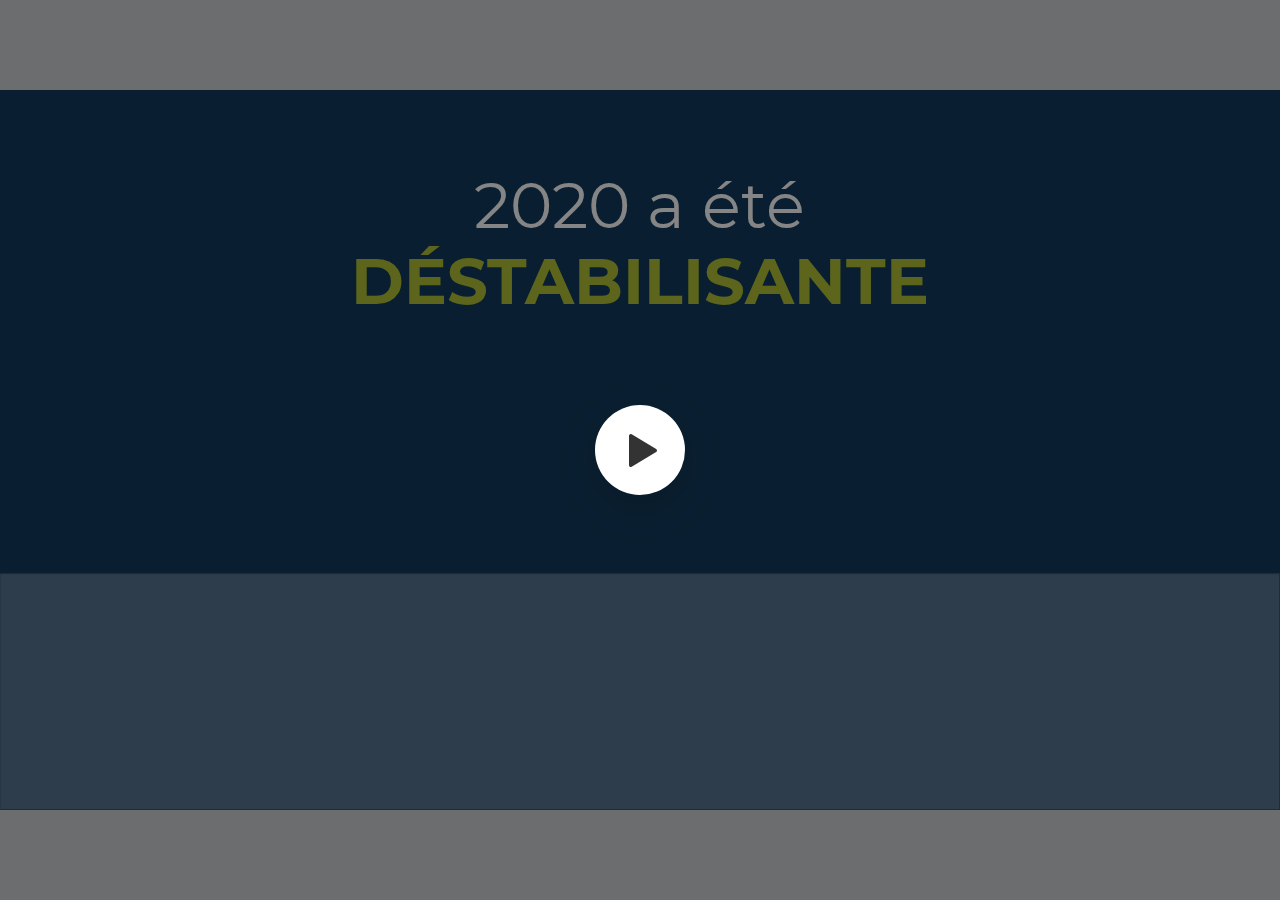
<file: index.html>
<!DOCTYPE html>
<!-- Created with iSpring --><!-- 1280 720 --><!--version 10.0.3.9003 --><!--type html --><!--mainFolder ./ -->
<html style=background-color:#ced1d3;>
<head>
    <meta http-equiv="Content-Type" content="text/html;charset=utf-8"/><meta name="viewport" content="width=device-width,initial-scale=1,minimum-scale=1,maximum-scale=1,user-scalable=no"/><meta name="format-detection" content="telephone=no"/><meta name="apple-mobile-web-app-capable" content="yes"/><meta name="apple-mobile-web-app-status-bar-style" content="black"/><meta http-equiv="X-UA-Compatible" content="IE=edge"/><meta name="msapplication-tap-highlight" content="no"/><title>Kawalearn-Voeux 2021</title><link rel="apple-touch-icon-precomposed" href="data/apple-touch-icon.png"/><link rel="shortcut icon" type="image/ico" href="data/favicon.ico"/><style>body {background-color:#ced1d3;}#spr0_150d12b8 {display:none;}</style>
    
    
    <style>
		#playerView {
			position:relative;
			-webkit-tap-highlight-color:rgba(0,0,0,0);
			-webkit-user-select:none;
			-moz-user-select:none;
			-webkit-touch-callout:none;
			-webkit-user-drag:none;
		}
		#playerView * {
			position:absolute;
		}
		#preloader {
			width: 50px;
			height: 50px;
			position: absolute;
			top: 0;
			left: 0;
			bottom: 0;
			right: 0;
			margin: auto;
			border-radius: 10px;
			background-color: rgba(0, 0, 0, 0.5);
		}

		#preloader::after {
			content: '';
			position: absolute;
			background: url([data-uri]);
			background-size: cover;
			top: 0;
			left: 0;
			bottom: 0;
			right: 0;
			animation: preloader_spin 1s infinite linear;
			-webkit-animation: preloader_spin 1s infinite linear;
		}

		@keyframes preloader_spin { 0% {transform: rotate(0deg);} 100% {transform: rotate(360deg);} }
		@-webkit-keyframes preloader_spin { 0% {-webkit-transform: rotate(0deg);} 100% {-webkit-transform: rotate(360deg);}}
    </style>
</head>
<body>
	<div id="preloader"></div>
	<script src="data/browsersupport.js?192FFAE9"></script>
	<script src="data/player.js?192FFAE9"></script>
    <div id="content"></div>
    <div id="spr0_150d12b8"></div>
    <script>
		(function(startup){
			function start(savedPresentationState)
			{
				var presInfo = "eNrtXFtv40aW/itcDQb9YjJ1Y116szPgTRmhZctjyZ1k40CgJcrNiUQpJOVO0jCQ133epwF2gX2M92H/hLF/JL9kTxUpWTLpW08n2ATtBiy56lTVqXO+c6si+10n7bzsvCMccSaEZwcC+zbzAmz7QVfYLhFMKs4QRf5V56BTAvGr+G08T+I8s18vk/V3FkEEQ9fkgb63nZeYSHTQedN5KQh8ToB2ssyT4SofS5dzLoBqddl5SRDmB521ZiotinVaJrN8jJGDHDpWCNF/[base64]/wuCg46uQZX58qg/l1nVoPjarOsngksEFmxdXNd3lxb4c2/DUee3+v3ht7RKAL+etr6fUUiEorI7nZdbrNQMluFpGtLFbldGuJI0eDqJXFltaHONC7js0+KeTpNsPM3rfrJ3daJQcR0h3dkuKx38N3jnPlmSGI2AoJAjouwmYI6XIErQERyjAhR7tXXB9qLvattX/uOYpWzMXbRFJNzzfU59DDMHSElodIlLlWIH1AkHYpcQVykBHc5PWCMO4xQpgijGNwe0GDhMEZc7iosFJfya6Ohr/ABgn/4wCaEOgRjwTETjCPFDmzsSkcQ8HjAnFSSsa+NqrZjmkOaI/SmDC4qVYIkmUMQ2t33xtkVLRsu9dC1FhvSYpsaAV5VgnhX9RYbASNo/17DG8Ytawwd3CXCZgtVn6FeAvXM9MIYbJCssQzS/0p/FkYjxZt4lRR101B/HnReVx/f1x/fVJ+z6uPtsiKuwHsYp4UVr4sitVbzJM0SK/[base64]/PuA8zY7si6X68Iqlus3MWQ4Vj+yDqNevx+dnljHA/il06ZbYAeChL5HkO3JCJIzHnBb8W7XJhENVehTRX1XA5s0gU1bgU1bgI3vAvv5zN4LceJIA3GkXMoFo0Sj4VstUC2VuOzUGgW/rn+kREIhgavddK4eMofZ+cYciHIUOFCMiVBEcQWemwMsqWRUKYa1LwcsOVgwIl0pJRcYaAiBVakE2xBUwuiGOejcUwqYFEwNwK20OWCHwjeXUeYKRPFdc2gMaY5oMwdmzGEro3vMwWz492EOr/M4XSRZuQepW3ceBl4I/sPmAnk2i3xp+57n2ZHiEYuoh7nSSQmnTdSzVtSzp6D+Xp4eADer/DcgDUtXqA8GbnfqbsAtuAPokQoWVZWvpwBczhF2OXEBxtxBCvIppSCdoAJawCczF7tUIunqlrvAhqDoIKBATElU+3kXOwQCB1cIrKlKdXaB3RzSHNEG7ArXW/m0A7va7O8kbUkKK7+5LpbzdZkus8JaLdd55Sf/vIG3i5kC3SE78EQAFTeStvSIhBRchhL5rs9lV8ObNeHttsLbvYV3jefWdAVYmy3zRVwxViwB6gUw18vKJM+S8iw/yw5ja7JcLNZZOjFkVlKU1h+m6UVaQkQwFA9sUPcH8/TbdfKDmXkNKdEkLqpxMNnN9bfrdAV/FolV5nFWaHaSNhsTjjTIwWAvlElIz/Vm0L59/VBt+UF7ohXE+HRW2xMYD+T3CrtEUoK0PUGi6AA2KSC6dtqQSTmQWCkC4aK2Mq4cMF8OPtw1ZtiwKYkcJcAQcJV/Ud3EYBYEYQhTpmuMuzbVGNIcoWFV70Tc3Qkw6CDClRCmpAEufyM7weTuVsAgHCy1b+SuS0DjUCcpxwWPhiRFyEypONRnkN7WfhC2wqTOgsVtint3K0xCsQXx9LbIswmUUhTSAgQlbVtC2xzSHLG7lQa+IL1wOFPUBTcMG6FyoxWo/DiFNMPowGgFsl9pKk260Yqggmr32uKz79cKl9zVHMona+V2xO5WRNNUpA5wkFAxCYUD5ExQHB+43IEt6D01Eibp6N3ZFDlmA3uZUdVXdTUjRbu930aKPTHfRgr3g8SJmmiBq/jQ9BB6bKP1gYlINREg+o456okaRvo+ketgKxnRJhlcSwZ/SLk0/Y0e22j9fyIX3AoZ+uHF0jR4PbbR+mSx7PiJHbHctv6DYiFtYmG1+SGMFWSSRP06+dcOW60wdh161ytM6wSxYhcxwZSAvLTJp6NUxSp8aeH2fRevEn/jeSb6k9wnoq12O+Ywt3NoYarzYYjSGHw9tfrYsvVW6IH+TTpPYInfIw+3Zgo6qh8Iooq7mNdMtrQDS+QRzgtcxQFw2fVoAnU1kYzcj+WC3Dvm8e21BIH97dF6GxhBXQPJxX0buAs8Y2FLc/+0yzreY71Gx+3h/AevDUyS/FgWvlMFdwl3ux6yEVfShiJL2L7yfTtgAUMSY+ZHSpcJvFkm8NYygT+pTHgilzqnD6u6IC2S3FrAiAmQJdm60H3H+XK6TvPEmkLHZTq9uV5CrXBzPY0vlhe6RCiqGWaztR6uJ58n1tvkvK3gRnXBDemLuq/Ihsq3WQc0Eo36qPEX0O5GbSxQiAYuaKyLQhs8v29LIkKbqjAMRAA5rgq12kRTbaJVbeJJajPynmh1neVTXXativUcRF/XbpY5z0uzCy31U6jL4nUJytmp5KrybZTkizRL8mdq4YFS7FdQgXED9ZWwZueiEi3b3KPttV3dVZgXosBX2LN5pE+bfPjmuZiCxbmRcnGgutSU46qpMNmqMPkkhQUg+6rGBnVdgnFsVbaxluXaiieTm58K6+a/rGyp9bVVVpJZ8/QiSz6q8646RVcJL4yQrSJwlgwx15YBd23eDTwWYC8Unr4LEi13QapVnepJ6gxvrlfzZZqYE0SjUa2Q1Twuk+qUo384/Kis/VDYdti0OWu6jYOECcERgzjIBAaHCrr0I9y1AyxDwj0BmQbVCm25A8Go/Y4aPSMSPsyk1ttwnc+2IaywznXEnMRZvP7Ogki5gJiXxkV1unbzP2VuwuW8PkZLNFWxnKTwWYfNWVIUsFBWBdazfAGLpov4QodSaxHnEDt/8zFSKq8rkbR9ygNwuYG0PRYSm/Mw8IUImST6gF+0HPDjex47wO/jdI1LLfO4vLm+SI1893W9e/D50XB3NSiR5/GQhXZAugpCJQ1sKZRr4xARFKCuZKG+mBQtZ9i4/codk2fmOZu4uQmXYBrfJCWkOB8D53uplHDs8cjt2oITrI0SAqcfBrZPZEQJkuCEiVap26LS9stmTJ9nlCZzrawSRmdlqh8PukyLdTL/aIN3g+ftfYrVvE6pFOqHAvketV3cjWymwFqVGxGbdknUdQUPaWgU2lKJ4PZ7VMyeETjvZ3C/Plxv6kZrvp7qylB3e1m6gDB5lps7pHlcwBSXaV5uoRAss0lyuUw3NNtqdeu0f+tBEokQSkXBbEEpqI9F+qGmwLOJwgEWyqPUx1p9bY/mtd8T4qddFHa3otTJyRKMbL6pI6uUBrzq4XI5/WiTTSfKXBVFbkRtpAixmaeg+segNMVDyTwkiIpMXGwpJnH7qQ3mz1QaaGf+849/j8GCtqlOZUHFrQkVH1V3V3U84tT1PQ8SmQCSUs592/dRaHejgGGf+540j8LKlsIRt5/cYPF81VWGVVuZ1iMkNDfXWZrkOkH9mI/el48G3UhBVLMhpoHd+SywPS+I7C4L9Rk0lZiZw9I2Z9l+ioOfdoxzpDPPJAWTWudgX//77+Ait49EmECV6wKwLKyXVRWnv1ykqzffO1BrWLa1WBc66EHrzz/+R5AngITLxDpMs2nx84//[base64]/6utIFWvpVmn9NNWX8fvjjvvel9HJeBhEMFbPMBiNh6fmbYYIRNzpx1aRLtbzao4MUhN9FLqKC6tYr1bLHIp1yFA04CF/WSwh64wnE32WeZ7OdSXvNFYcvuodjWE1w3Xd3Ov3Rl+ODwdhBEt6Ex0M8+2E82RSQpy1pi9uridQUD4449Hg5NDrb6YKIUmKnzvd614YPSzK6vCpMfBzbxTB6ievKo6CkwgawvHnvdFf6gOPm2srvkwm1jy2gKXC5OnAxmU8X1czp8NVDrlfNbXvBa/Go8HYOz4e+6ej0Q4vJ0kJ6UZFFgyORieD/vjYO4r646PoixEQDNfpZWzeQ2xQHJ9Er82ZGuwfspRkS3V6chIdgfr7IIBxb2iwEAwOj/tRhYXX+r2AaXKZ/GDFs1k6eaOlGkN+Gq+WRWoyGEhQVvObn8qkSoe0baTZOqk5DQeHHgjmJBqOTnqBFm6to+X85vrAmr+A1FarBubcKA4kBs1mtfowHFZcmUP0rKxkpo/gJ9C1XMSQ/9aAg40ArI+94fDzwYlmfhinRaqfTgUUmLualTleMGyaE4W781bz9I6CAYglGO3O1U/2J9EmkWaTZZ4DtjbjYH3P7LEW6Oe9o3Dw+XhU6WdHlmWduMMmShBcqm/b4+qwM9Y61Ot8u06hb0OyI/F6u4eAQe+zaOwPvgC1abCCbBs9g1c6RL1qdnwZDXXPaa/qOvJe9z6rwA8w2KjrFgOZkZvBwcRAKAcGX+hzgh3OCnOIp+8zwEUURraGdqEvy5y2hYbRX09Bbz2vvy+gzTz1DcreGpXrebHMp/pUaZllW5cDMAeX2Tv6bPzX096/jrter2+MsaGF7MXNf5eaw1i/2FUuc82xLsS09Cew6CrOJ1oFSfVmTPYi1lxpctiTeRNsbjT0g6ne9g3ij7U1HYXRF39s52zPzO6HySzWB2dPXKnCdb2B+5fVmH5ozXp/+YdZdhtkHtDFFllGG7UCJnF+v+j3AtRzFbAX956uhL01K5/0j8rkuep4LgNbV1yzYDDwiGeqvPl1mdwC4MkeacfJ77maUW/Uj0w0vUwvKv7n6UKnCsl24OlhpEU0BGdQOYcGh/PkB9sgIk9WeZJN85a4AFgAyy1BXLWAkjxLb37K97i1LtfJnx9fuGb65N7Vqim22nyGYPew1CZeq8pTarkOT33DzXA8gCxzJ8WBz4pi1INdPDfGxlsvu4upfYEaHJk0auvCq+wRQqSW22AUVfq+Db7bhOW9wm/77PshebvCo0G5fbbb6LZJTzYT/hKJyaM8GOU9nYP3UduVeeRx87ZMNvVAWqU+33wDf39qyoQ/fVrAIOC9yCf/crY5INOVCHYWK3rWscrvVwn0GOqzTxar5OKsc/bJnz49+6SaoKOrqWOzzHznf0H4amdBfc70f5I6kzU=";
				PresentationPlayer.start(presInfo, "content", "playerView", onPlayerInit, savedPresentationState);
				function onPlayerInit(player)
				{
					(function(player){
	(function(player)
{
	function findConnector(win)
	{
		var retries = 0;
		while (!win.ispringPresentationConnector && win.parent && win.parent != win)
		{
			++retries;
			if (retries > 7)
			{
				return null;
			}

			win = win.parent;
		}
		return win.ispringPresentationConnector;
	}

	function getConnector()
	{
		var api = findConnector(window);
		if (!api && window.opener && (typeof(window.opener) != "undefined"))
		{
			api = findConnector(window.opener);
		}
		return api;
	}

	var connector = getConnector();
	if (connector)
	{
		connector.register(player);
	}
})(player);

})(player);

					var preloader = document.getElementById("preloader");
					preloader.parentNode.removeChild(preloader);
				}
			}

			if (startup)
				startup(start);
			else
				start();
		})();
    </script>
</body>
</html>
</file>
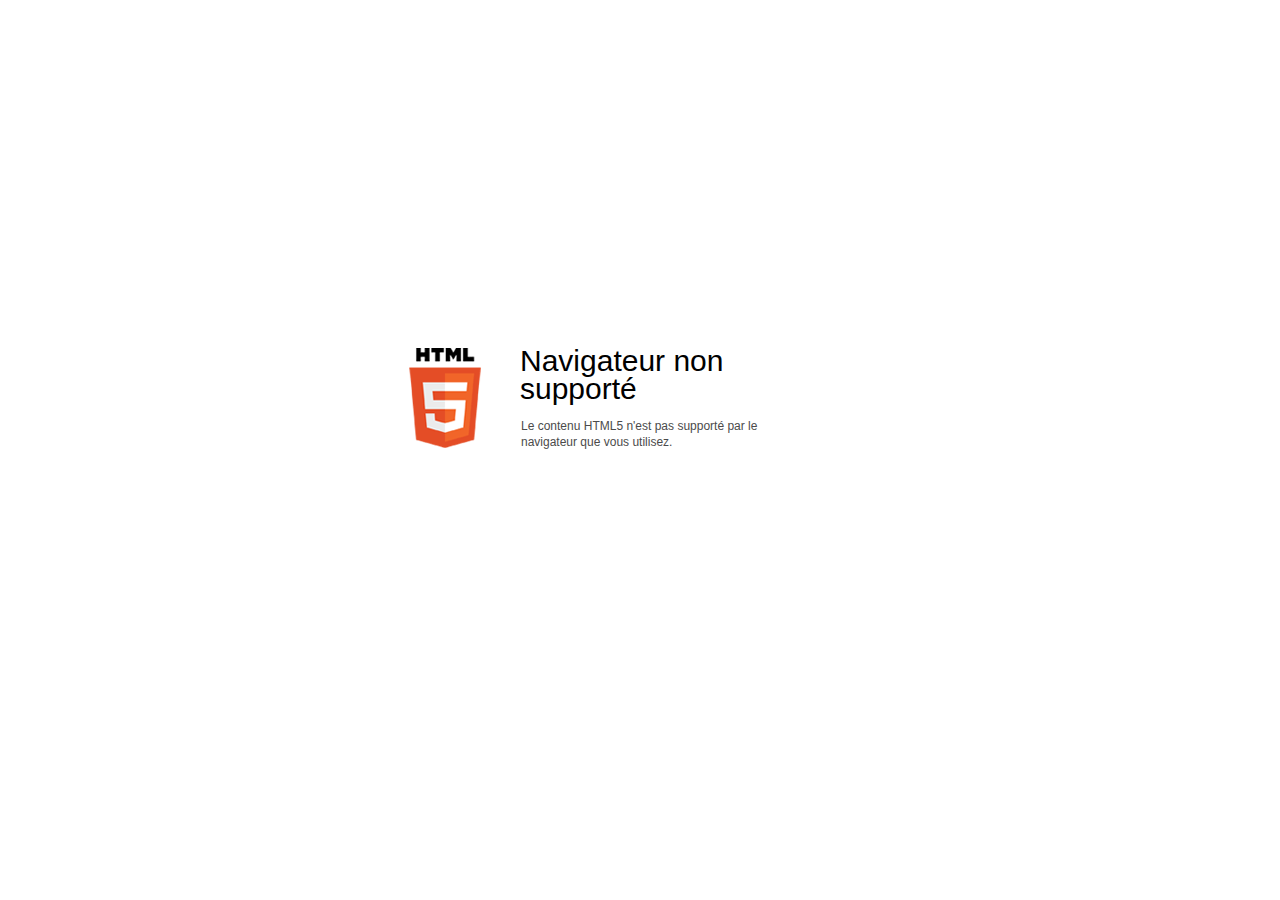
<file: data/html5-unsupported.html>
﻿<html>
<head>
    <meta http-equiv="Content-Type" content="text/html;charset=utf-8"/>
    <meta name="viewport" content="width=device-width,initial-scale=1,maximum-scale=1">
    <meta name="format-detection" content="telephone=no">
    <meta name="apple-mobile-web-app-capable" content="yes">
    <meta name="apple-mobile-web-app-status-bar-style" content="black">
    <meta http-equiv="X-UA-Compatible" content="IE=edge">
    <meta name="msapplication-tap-highlight" content="no" />
    <title>Mettez votre navigateur à jour</title>
    <style>
        body {
            background: #fff;
        }

        .container {
            background: url(html5.png) no-repeat;
            position: absolute;
            width: 405px;
            height: 100px;

            top: 50%;
            margin-top: -102px;
            left: 50%;
            margin-left: -231px;
        }

        .title {
            left: 111px;
            width: 290px;
            height: 20px;
            font-family: Arial;
            font-size: 30px;
            color: #000;
            position: absolute;
            line-height: 28px;
            top: -1px;
        }
        
        .message {
            font-family: Arial;
            font-size: 12px;
            color: #4b4b4b;
            line-height: 16px;
            padding-top: 15px;
            padding-left: 1px;
        }
    </style>
</head>
<body>
<div class="container" id="container">
    <div class="title">Navigateur non supporté
        <div class="message">Le contenu HTML5 n'est pas supporté par le navigateur que vous utilisez.</div>
    </div>
</div>
</div>
</body>
</html>
</file>
